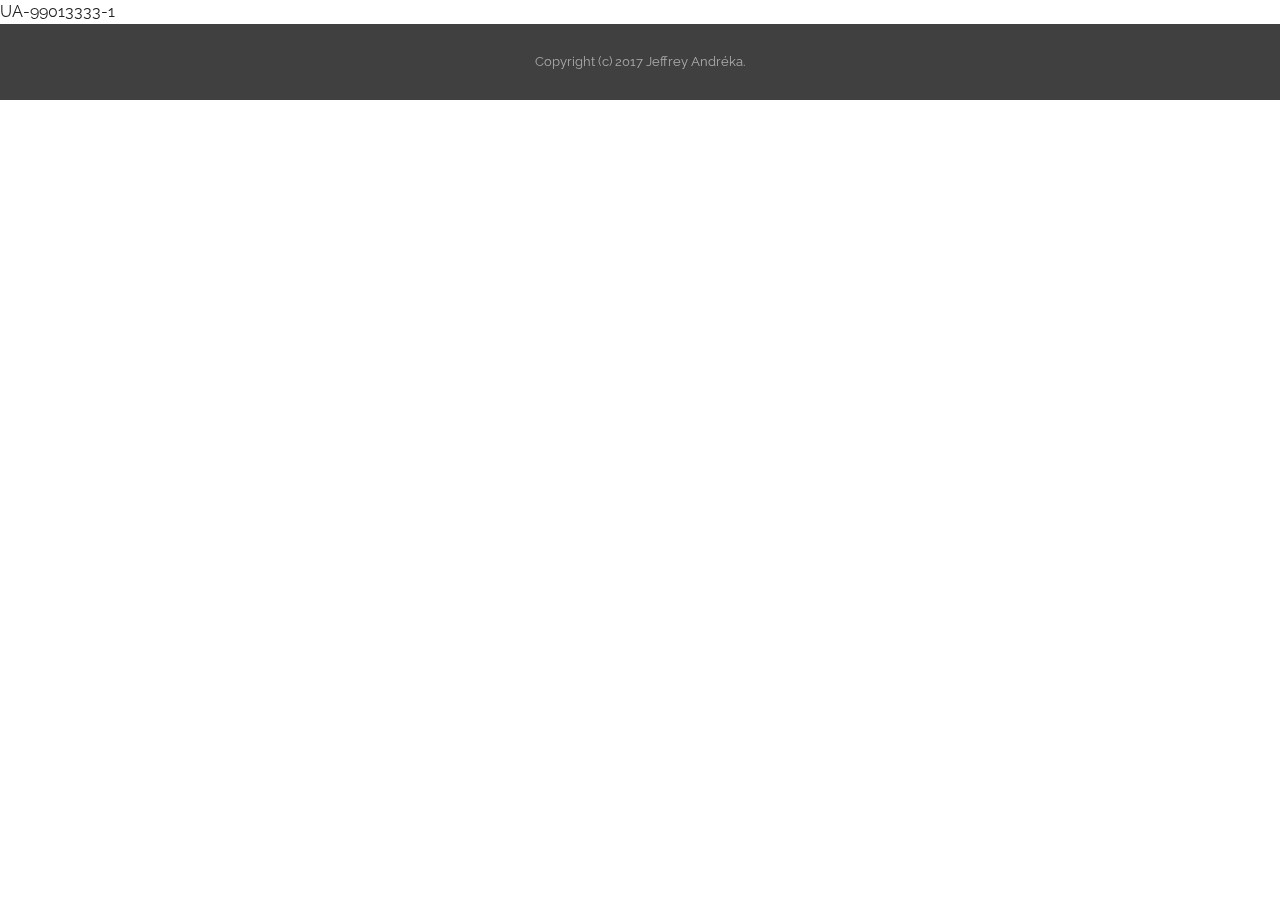
<file: page1.html>
<!DOCTYPE html>
<html>
<head>
  <!-- Site made with Mobirise Website Builder v3.12.1, https://mobirise.com -->
  <meta charset="UTF-8">
  <meta http-equiv="X-UA-Compatible" content="IE=edge">
  <meta name="generator" content="Mobirise v3.12.1, mobirise.com">
  <meta name="viewport" content="width=device-width, initial-scale=1">
  <link rel="shortcut icon" href="assets/images/logo.png" type="image/x-icon">
  <meta name="description" content="Website Creator Description">
  <title>Website Creator Title</title>
  <link rel="stylesheet" href="https://fonts.googleapis.com/css?family=Lora:400,700,400italic,700italic&amp;subset=latin">
  <link rel="stylesheet" href="https://fonts.googleapis.com/css?family=Montserrat:400,700">
  <link rel="stylesheet" href="https://fonts.googleapis.com/css?family=Raleway:100,100i,200,200i,300,300i,400,400i,500,500i,600,600i,700,700i,800,800i,900,900i">
  <link rel="stylesheet" href="assets/bootstrap-material-design-font/css/material.css">
  <link rel="stylesheet" href="assets/tether/tether.min.css">
  <link rel="stylesheet" href="assets/bootstrap/css/bootstrap.min.css">
  <link rel="stylesheet" href="assets/animate.css/animate.min.css">
  <link rel="stylesheet" href="assets/theme/css/style.css">
  <link rel="stylesheet" href="assets/mobirise/css/mbr-additional.css" type="text/css">
  
  
  
</head>
<body>

<!-- Google Analytics -->
UA-99013333-1
<!-- /Google Analytics -->


<footer class="mbr-small-footer mbr-section mbr-section-nopadding mbr-parallax-background" id="footer1-1" style="background-image: url(assets/images/verzameling-pakjes-appelblauwzeegroen-2000x2828-62.jpg); padding-top: 1.75rem; padding-bottom: 1.75rem;">
    <div class="mbr-overlay" style="opacity: 0.8; background-color: rgb(68, 68, 68);"></div>
    <div class="container">
        <p class="text-xs-center">Copyright (c) 2017 Jeffrey Andréka.</p>
    </div>
</footer>


  <script src="assets/web/assets/jquery/jquery.min.js"></script>
  <script src="assets/tether/tether.min.js"></script>
  <script src="assets/bootstrap/js/bootstrap.min.js"></script>
  <script src="assets/smooth-scroll/smooth-scroll.js"></script>
  <script src="assets/jarallax/jarallax.js"></script>
  <script src="assets/viewport-checker/jquery.viewportchecker.js"></script>
  <script src="assets/theme/js/script.js"></script>
  
  
  <input name="animation" type="hidden">
  </body>
</html>
</file>
<file: assets/bootstrap-material-design-font/css/material.css>
@font-face {
  font-family: 'Material-Design-Icons';
  src: url('../fonts/Material-Design-Icons.eot?3ocs8m');
  src: url('../fonts/Material-Design-Icons.eot?#iefix3ocs8m') format('embedded-opentype'), url('../fonts/Material-Design-Icons.woff?3ocs8m') format('woff'), url('../fonts/Material-Design-Icons.ttf?3ocs8m') format('truetype'), url('../fonts/Material-Design-Icons.svg?3ocs8m#Material-Design-Icons') format('svg');
  font-weight: normal;
  font-style: normal;
}
[class^="mdi-"],
[class*="mdi-"] {
  speak: none;
  display: inline-block;
  font-style: normal;
  font-variant:normal;
  font-weight:normal;
  /*font-size:24px;*/
  line-height:1;
  font-family:'Material-Design-Icons' !important;
  text-rendering: auto;
  
  -webkit-font-smoothing: antialiased;
  -moz-osx-font-smoothing: grayscale;
  -webkit-transform: translate(0, 0);
      -ms-transform: translate(0, 0);
          transform: translate(0, 0);
}
[class^="mdi-"]:before,
[class*="mdi-"]:before {
  display: inline-block;
  speak: none;
  text-decoration: inherit;
}
[class^="mdi-"].pull-left,
[class*="mdi-"].pull-left {
  margin-right: .3em;
}
[class^="mdi-"].pull-right,
[class*="mdi-"].pull-right {
  margin-left: .3em;
}
[class^="mdi-"].mdi-lg:before,
[class*="mdi-"].mdi-lg:before,
[class^="mdi-"].mdi-lg:after,
[class*="mdi-"].mdi-lg:after {
  font-size: 1.33333333em;
  line-height: 0.75em;
  vertical-align: -15%;
}
[class^="mdi-"].mdi-2x:before,
[class*="mdi-"].mdi-2x:before,
[class^="mdi-"].mdi-2x:after,
[class*="mdi-"].mdi-2x:after {
  font-size: 2em;
}
[class^="mdi-"].mdi-3x:before,
[class*="mdi-"].mdi-3x:before,
[class^="mdi-"].mdi-3x:after,
[class*="mdi-"].mdi-3x:after {
  font-size: 3em;
}
[class^="mdi-"].mdi-4x:before,
[class*="mdi-"].mdi-4x:before,
[class^="mdi-"].mdi-4x:after,
[class*="mdi-"].mdi-4x:after {
  font-size: 4em;
}
[class^="mdi-"].mdi-5x:before,
[class*="mdi-"].mdi-5x:before,
[class^="mdi-"].mdi-5x:after,
[class*="mdi-"].mdi-5x:after {
  font-size: 5em;
}
[class^="mdi-device-signal-cellular-"]:after,
[class^="mdi-device-battery-"]:after,
[class^="mdi-device-battery-charging-"]:after,
[class^="mdi-device-signal-cellular-connected-no-internet-"]:after,
[class^="mdi-device-signal-wifi-"]:after,
[class^="mdi-device-signal-wifi-statusbar-not-connected"]:after,
.mdi-device-network-wifi:after {
  opacity: .3;
  position: absolute;
  left: 0;
  top: 0;
  z-index: 1;
  display: inline-block;
  speak: none;
  text-decoration: inherit;
}
[class^="mdi-device-signal-cellular-"]:after {
  content: "\e758";
}
[class^="mdi-device-battery-"]:after {
  content: "\e735";
}
[class^="mdi-device-battery-charging-"]:after {
  content: "\e733";
}
[class^="mdi-device-signal-cellular-connected-no-internet-"]:after {
  content: "\e75d";
}
[class^="mdi-device-signal-wifi-"]:after,
.mdi-device-network-wifi:after {
  content: "\e765";
}
[class^="mdi-device-signal-wifi-statusbasr-not-connected"]:after {
  content: "\e8f7";
}
.mdi-device-signal-cellular-off:after,
.mdi-device-signal-cellular-null:after,
.mdi-device-signal-cellular-no-sim:after,
.mdi-device-signal-wifi-off:after,
.mdi-device-signal-wifi-4-bar:after,
.mdi-device-signal-cellular-4-bar:after,
.mdi-device-battery-alert:after,
.mdi-device-signal-cellular-connected-no-internet-4-bar:after,
.mdi-device-battery-std:after,
.mdi-device-battery-full .mdi-device-battery-unknown:after {
  content: "";
}
.mdi-fw {
  width: 1.28571429em;
  text-align: center;
}
.mdi-ul {
  padding-left: 0;
  margin-left: 2.14285714em;
  list-style-type: none;
}
.mdi-ul > li {
  position: relative;
}
.mdi-li {
  position: absolute;
  left: -2.14285714em;
  width: 2.14285714em;
  top: 0.14285714em;
  text-align: center;
}
.mdi-li.mdi-lg {
  left: -1.85714286em;
}
.mdi-border {
  padding: .2em .25em .15em;
  border: solid 0.08em #eeeeee;
  border-radius: .1em;
}
.mdi-spin {
  -webkit-animation: mdi-spin 2s infinite linear;
  animation: mdi-spin 2s infinite linear;
  -webkit-transform-origin: 50% 50%;
  -ms-transform-origin: 50% 50%;
      transform-origin: 50% 50%;
}
.mdi-pulse {
  -webkit-animation: mdi-spin 1s steps(8) infinite;
  animation: mdi-spin 1s steps(8) infinite;
  -webkit-transform-origin: 50% 50%;
  -ms-transform-origin: 50% 50%;
      transform-origin: 50% 50%;
}
@-webkit-keyframes mdi-spin {
  0% {
    -webkit-transform: rotate(0deg);
    transform: rotate(0deg);
  }
  100% {
    -webkit-transform: rotate(359deg);
    transform: rotate(359deg);
  }
}
@keyframes mdi-spin {
  0% {
    -webkit-transform: rotate(0deg);
    transform: rotate(0deg);
  }
  100% {
    -webkit-transform: rotate(359deg);
    transform: rotate(359deg);
  }
}
.mdi-rotate-90 {
  filter: progid:DXImageTransform.Microsoft.BasicImage(rotation=1);
  -webkit-transform: rotate(90deg);
  -ms-transform: rotate(90deg);
  transform: rotate(90deg);
}
.mdi-rotate-180 {
  filter: progid:DXImageTransform.Microsoft.BasicImage(rotation=2);
  -webkit-transform: rotate(180deg);
  -ms-transform: rotate(180deg);
  transform: rotate(180deg);
}
.mdi-rotate-270 {
  filter: progid:DXImageTransform.Microsoft.BasicImage(rotation=3);
  -webkit-transform: rotate(270deg);
  -ms-transform: rotate(270deg);
  transform: rotate(270deg);
}
.mdi-flip-horizontal {
  filter: progid:DXImageTransform.Microsoft.BasicImage(rotation=0, mirror=1);
  -webkit-transform: scale(-1, 1);
  -ms-transform: scale(-1, 1);
  transform: scale(-1, 1);
}
.mdi-flip-vertical {
  filter: progid:DXImageTransform.Microsoft.BasicImage(rotation=2, mirror=1);
  -webkit-transform: scale(1, -1);
  -ms-transform: scale(1, -1);
  transform: scale(1, -1);
}
:root .mdi-rotate-90,
:root .mdi-rotate-180,
:root .mdi-rotate-270,
:root .mdi-flip-horizontal,
:root .mdi-flip-vertical {
  -webkit-filter: none;
          filter: none;
}
.mdi-stack {
  position: relative;
  display: inline-block;
  width: 2em;
  height: 2em;
  line-height: 2em;
  vertical-align: middle;
}
.mdi-stack-1x,
.mdi-stack-2x {
  position: absolute;
  left: 0;
  width: 100%;
  text-align: center;
}
.mdi-stack-1x {
  line-height: inherit;
}
.mdi-stack-2x {
  font-size: 2em;
}
.mdi-inverse {
  color: #ffffff;
}
/* Start Icons */
.mdi-action-3d-rotation:before {
  content: "\e600";
}
.mdi-action-accessibility:before {
  content: "\e601";
}
.mdi-action-account-balance-wallet:before {
  content: "\e602";
}
.mdi-action-account-balance:before {
  content: "\e603";
}
.mdi-action-account-box:before {
  content: "\e604";
}
.mdi-action-account-child:before {
  content: "\e605";
}
.mdi-action-account-circle:before {
  content: "\e606";
}
.mdi-action-add-shopping-cart:before {
  content: "\e607";
}
.mdi-action-alarm-add:before {
  content: "\e608";
}
.mdi-action-alarm-off:before {
  content: "\e609";
}
.mdi-action-alarm-on:before {
  content: "\e60a";
}
.mdi-action-alarm:before {
  content: "\e60b";
}
.mdi-action-android:before {
  content: "\e60c";
}
.mdi-action-announcement:before {
  content: "\e60d";
}
.mdi-action-aspect-ratio:before {
  content: "\e60e";
}
.mdi-action-assessment:before {
  content: "\e60f";
}
.mdi-action-assignment-ind:before {
  content: "\e610";
}
.mdi-action-assignment-late:before {
  content: "\e611";
}
.mdi-action-assignment-return:before {
  content: "\e612";
}
.mdi-action-assignment-returned:before {
  content: "\e613";
}
.mdi-action-assignment-turned-in:before {
  content: "\e614";
}
.mdi-action-assignment:before {
  content: "\e615";
}
.mdi-action-autorenew:before {
  content: "\e616";
}
.mdi-action-backup:before {
  content: "\e617";
}
.mdi-action-book:before {
  content: "\e618";
}
.mdi-action-bookmark-outline:before {
  content: "\e619";
}
.mdi-action-bookmark:before {
  content: "\e61a";
}
.mdi-action-bug-report:before {
  content: "\e61b";
}
.mdi-action-cached:before {
  content: "\e61c";
}
.mdi-action-check-circle:before {
  content: "\e61d";
}
.mdi-action-class:before {
  content: "\e61e";
}
.mdi-action-credit-card:before {
  content: "\e61f";
}
.mdi-action-dashboard:before {
  content: "\e620";
}
.mdi-action-delete:before {
  content: "\e621";
}
.mdi-action-description:before {
  content: "\e622";
}
.mdi-action-dns:before {
  content: "\e623";
}
.mdi-action-done-all:before {
  content: "\e624";
}
.mdi-action-done:before {
  content: "\e625";
}
.mdi-action-event:before {
  content: "\e626";
}
.mdi-action-exit-to-app:before {
  content: "\e627";
}
.mdi-action-explore:before {
  content: "\e628";
}
.mdi-action-extension:before {
  content: "\e629";
}
.mdi-action-face-unlock:before {
  content: "\e62a";
}
.mdi-action-favorite-outline:before {
  content: "\e62b";
}
.mdi-action-favorite:before {
  content: "\e62c";
}
.mdi-action-find-in-page:before {
  content: "\e62d";
}
.mdi-action-find-replace:before {
  content: "\e62e";
}
.mdi-action-flip-to-back:before {
  content: "\e62f";
}
.mdi-action-flip-to-front:before {
  content: "\e630";
}
.mdi-action-get-app:before {
  content: "\e631";
}
.mdi-action-grade:before {
  content: "\e632";
}
.mdi-action-group-work:before {
  content: "\e633";
}
.mdi-action-help:before {
  content: "\e634";
}
.mdi-action-highlight-remove:before {
  content: "\e635";
}
.mdi-action-history:before {
  content: "\e636";
}
.mdi-action-home:before {
  content: "\e637";
}
.mdi-action-https:before {
  content: "\e638";
}
.mdi-action-info-outline:before {
  content: "\e639";
}
.mdi-action-info:before {
  content: "\e63a";
}
.mdi-action-input:before {
  content: "\e63b";
}
.mdi-action-invert-colors:before {
  content: "\e63c";
}
.mdi-action-label-outline:before {
  content: "\e63d";
}
.mdi-action-label:before {
  content: "\e63e";
}
.mdi-action-language:before {
  content: "\e63f";
}
.mdi-action-launch:before {
  content: "\e640";
}
.mdi-action-list:before {
  content: "\e641";
}
.mdi-action-lock-open:before {
  content: "\e642";
}
.mdi-action-lock-outline:before {
  content: "\e643";
}
.mdi-action-lock:before {
  content: "\e644";
}
.mdi-action-loyalty:before {
  content: "\e645";
}
.mdi-action-markunread-mailbox:before {
  content: "\e646";
}
.mdi-action-note-add:before {
  content: "\e647";
}
.mdi-action-open-in-browser:before {
  content: "\e648";
}
.mdi-action-open-in-new:before {
  content: "\e649";
}
.mdi-action-open-with:before {
  content: "\e64a";
}
.mdi-action-pageview:before {
  content: "\e64b";
}
.mdi-action-payment:before {
  content: "\e64c";
}
.mdi-action-perm-camera-mic:before {
  content: "\e64d";
}
.mdi-action-perm-contact-cal:before {
  content: "\e64e";
}
.mdi-action-perm-data-setting:before {
  content: "\e64f";
}
.mdi-action-perm-device-info:before {
  content: "\e650";
}
.mdi-action-perm-identity:before {
  content: "\e651";
}
.mdi-action-perm-media:before {
  content: "\e652";
}
.mdi-action-perm-phone-msg:before {
  content: "\e653";
}
.mdi-action-perm-scan-wifi:before {
  content: "\e654";
}
.mdi-action-picture-in-picture:before {
  content: "\e655";
}
.mdi-action-polymer:before {
  content: "\e656";
}
.mdi-action-print:before {
  content: "\e657";
}
.mdi-action-query-builder:before {
  content: "\e658";
}
.mdi-action-question-answer:before {
  content: "\e659";
}
.mdi-action-receipt:before {
  content: "\e65a";
}
.mdi-action-redeem:before {
  content: "\e65b";
}
.mdi-action-reorder:before {
  content: "\e65c";
}
.mdi-action-report-problem:before {
  content: "\e65d";
}
.mdi-action-restore:before {
  content: "\e65e";
}
.mdi-action-room:before {
  content: "\e65f";
}
.mdi-action-schedule:before {
  content: "\e660";
}
.mdi-action-search:before {
  content: "\e661";
}
.mdi-action-settings-applications:before {
  content: "\e662";
}
.mdi-action-settings-backup-restore:before {
  content: "\e663";
}
.mdi-action-settings-bluetooth:before {
  content: "\e664";
}
.mdi-action-settings-cell:before {
  content: "\e665";
}
.mdi-action-settings-display:before {
  content: "\e666";
}
.mdi-action-settings-ethernet:before {
  content: "\e667";
}
.mdi-action-settings-input-antenna:before {
  content: "\e668";
}
.mdi-action-settings-input-component:before {
  content: "\e669";
}
.mdi-action-settings-input-composite:before {
  content: "\e66a";
}
.mdi-action-settings-input-hdmi:before {
  content: "\e66b";
}
.mdi-action-settings-input-svideo:before {
  content: "\e66c";
}
.mdi-action-settings-overscan:before {
  content: "\e66d";
}
.mdi-action-settings-phone:before {
  content: "\e66e";
}
.mdi-action-settings-power:before {
  content: "\e66f";
}
.mdi-action-settings-remote:before {
  content: "\e670";
}
.mdi-action-settings-voice:before {
  content: "\e671";
}
.mdi-action-settings:before {
  content: "\e672";
}
.mdi-action-shop-two:before {
  content: "\e673";
}
.mdi-action-shop:before {
  content: "\e674";
}
.mdi-action-shopping-basket:before {
  content: "\e675";
}
.mdi-action-shopping-cart:before {
  content: "\e676";
}
.mdi-action-speaker-notes:before {
  content: "\e677";
}
.mdi-action-spellcheck:before {
  content: "\e678";
}
.mdi-action-star-rate:before {
  content: "\e679";
}
.mdi-action-stars:before {
  content: "\e67a";
}
.mdi-action-store:before {
  content: "\e67b";
}
.mdi-action-subject:before {
  content: "\e67c";
}
.mdi-action-supervisor-account:before {
  content: "\e67d";
}
.mdi-action-swap-horiz:before {
  content: "\e67e";
}
.mdi-action-swap-vert-circle:before {
  content: "\e67f";
}
.mdi-action-swap-vert:before {
  content: "\e680";
}
.mdi-action-system-update-tv:before {
  content: "\e681";
}
.mdi-action-tab-unselected:before {
  content: "\e682";
}
.mdi-action-tab:before {
  content: "\e683";
}
.mdi-action-theaters:before {
  content: "\e684";
}
.mdi-action-thumb-down:before {
  content: "\e685";
}
.mdi-action-thumb-up:before {
  content: "\e686";
}
.mdi-action-thumbs-up-down:before {
  content: "\e687";
}
.mdi-action-toc:before {
  content: "\e688";
}
.mdi-action-today:before {
  content: "\e689";
}
.mdi-action-track-changes:before {
  content: "\e68a";
}
.mdi-action-translate:before {
  content: "\e68b";
}
.mdi-action-trending-down:before {
  content: "\e68c";
}
.mdi-action-trending-neutral:before {
  content: "\e68d";
}
.mdi-action-trending-up:before {
  content: "\e68e";
}
.mdi-action-turned-in-not:before {
  content: "\e68f";
}
.mdi-action-turned-in:before {
  content: "\e690";
}
.mdi-action-verified-user:before {
  content: "\e691";
}
.mdi-action-view-agenda:before {
  content: "\e692";
}
.mdi-action-view-array:before {
  content: "\e693";
}
.mdi-action-view-carousel:before {
  content: "\e694";
}
.mdi-action-view-column:before {
  content: "\e695";
}
.mdi-action-view-day:before {
  content: "\e696";
}
.mdi-action-view-headline:before {
  content: "\e697";
}
.mdi-action-view-list:before {
  content: "\e698";
}
.mdi-action-view-module:before {
  content: "\e699";
}
.mdi-action-view-quilt:before {
  content: "\e69a";
}
.mdi-action-view-stream:before {
  content: "\e69b";
}
.mdi-action-view-week:before {
  content: "\e69c";
}
.mdi-action-visibility-off:before {
  content: "\e69d";
}
.mdi-action-visibility:before {
  content: "\e69e";
}
.mdi-action-wallet-giftcard:before {
  content: "\e69f";
}
.mdi-action-wallet-membership:before {
  content: "\e6a0";
}
.mdi-action-wallet-travel:before {
  content: "\e6a1";
}
.mdi-action-work:before {
  content: "\e6a2";
}
.mdi-alert-error:before {
  content: "\e6a3";
}
.mdi-alert-warning:before {
  content: "\e6a4";
}
.mdi-av-album:before {
  content: "\e6a5";
}
.mdi-av-closed-caption:before {
  content: "\e6a6";
}
.mdi-av-equalizer:before {
  content: "\e6a7";
}
.mdi-av-explicit:before {
  content: "\e6a8";
}
.mdi-av-fast-forward:before {
  content: "\e6a9";
}
.mdi-av-fast-rewind:before {
  content: "\e6aa";
}
.mdi-av-games:before {
  content: "\e6ab";
}
.mdi-av-hearing:before {
  content: "\e6ac";
}
.mdi-av-high-quality:before {
  content: "\e6ad";
}
.mdi-av-loop:before {
  content: "\e6ae";
}
.mdi-av-mic-none:before {
  content: "\e6af";
}
.mdi-av-mic-off:before {
  content: "\e6b0";
}
.mdi-av-mic:before {
  content: "\e6b1";
}
.mdi-av-movie:before {
  content: "\e6b2";
}
.mdi-av-my-library-add:before {
  content: "\e6b3";
}
.mdi-av-my-library-books:before {
  content: "\e6b4";
}
.mdi-av-my-library-music:before {
  content: "\e6b5";
}
.mdi-av-new-releases:before {
  content: "\e6b6";
}
.mdi-av-not-interested:before {
  content: "\e6b7";
}
.mdi-av-pause-circle-fill:before {
  content: "\e6b8";
}
.mdi-av-pause-circle-outline:before {
  content: "\e6b9";
}
.mdi-av-pause:before {
  content: "\e6ba";
}
.mdi-av-play-arrow:before {
  content: "\e6bb";
}
.mdi-av-play-circle-fill:before {
  content: "\e6bc";
}
.mdi-av-play-circle-outline:before {
  content: "\e6bd";
}
.mdi-av-play-shopping-bag:before {
  content: "\e6be";
}
.mdi-av-playlist-add:before {
  content: "\e6bf";
}
.mdi-av-queue-music:before {
  content: "\e6c0";
}
.mdi-av-queue:before {
  content: "\e6c1";
}
.mdi-av-radio:before {
  content: "\e6c2";
}
.mdi-av-recent-actors:before {
  content: "\e6c3";
}
.mdi-av-repeat-one:before {
  content: "\e6c4";
}
.mdi-av-repeat:before {
  content: "\e6c5";
}
.mdi-av-replay:before {
  content: "\e6c6";
}
.mdi-av-shuffle:before {
  content: "\e6c7";
}
.mdi-av-skip-next:before {
  content: "\e6c8";
}
.mdi-av-skip-previous:before {
  content: "\e6c9";
}
.mdi-av-snooze:before {
  content: "\e6ca";
}
.mdi-av-stop:before {
  content: "\e6cb";
}
.mdi-av-subtitles:before {
  content: "\e6cc";
}
.mdi-av-surround-sound:before {
  content: "\e6cd";
}
.mdi-av-timer:before {
  content: "\e6ce";
}
.mdi-av-video-collection:before {
  content: "\e6cf";
}
.mdi-av-videocam-off:before {
  content: "\e6d0";
}
.mdi-av-videocam:before {
  content: "\e6d1";
}
.mdi-av-volume-down:before {
  content: "\e6d2";
}
.mdi-av-volume-mute:before {
  content: "\e6d3";
}
.mdi-av-volume-off:before {
  content: "\e6d4";
}
.mdi-av-volume-up:before {
  content: "\e6d5";
}
.mdi-av-web:before {
  content: "\e6d6";
}
.mdi-communication-business:before {
  content: "\e6d7";
}
.mdi-communication-call-end:before {
  content: "\e6d8";
}
.mdi-communication-call-made:before {
  content: "\e6d9";
}
.mdi-communication-call-merge:before {
  content: "\e6da";
}
.mdi-communication-call-missed:before {
  content: "\e6db";
}
.mdi-communication-call-received:before {
  content: "\e6dc";
}
.mdi-communication-call-split:before {
  content: "\e6dd";
}
.mdi-communication-call:before {
  content: "\e6de";
}
.mdi-communication-chat:before {
  content: "\e6df";
}
.mdi-communication-clear-all:before {
  content: "\e6e0";
}
.mdi-communication-comment:before {
  content: "\e6e1";
}
.mdi-communication-contacts:before {
  content: "\e6e2";
}
.mdi-communication-dialer-sip:before {
  content: "\e6e3";
}
.mdi-communication-dialpad:before {
  content: "\e6e4";
}
.mdi-communication-dnd-on:before {
  content: "\e6e5";
}
.mdi-communication-email:before {
  content: "\e6e6";
}
.mdi-communication-forum:before {
  content: "\e6e7";
}
.mdi-communication-import-export:before {
  content: "\e6e8";
}
.mdi-communication-invert-colors-off:before {
  content: "\e6e9";
}
.mdi-communication-invert-colors-on:before {
  content: "\e6ea";
}
.mdi-communication-live-help:before {
  content: "\e6eb";
}
.mdi-communication-location-off:before {
  content: "\e6ec";
}
.mdi-communication-location-on:before {
  content: "\e6ed";
}
.mdi-communication-message:before {
  content: "\e6ee";
}
.mdi-communication-messenger:before {
  content: "\e6ef";
}
.mdi-communication-no-sim:before {
  content: "\e6f0";
}
.mdi-communication-phone:before {
  content: "\e6f1";
}
.mdi-communication-portable-wifi-off:before {
  content: "\e6f2";
}
.mdi-communication-quick-contacts-dialer:before {
  content: "\e6f3";
}
.mdi-communication-quick-contacts-mail:before {
  content: "\e6f4";
}
.mdi-communication-ring-volume:before {
  content: "\e6f5";
}
.mdi-communication-stay-current-landscape:before {
  content: "\e6f6";
}
.mdi-communication-stay-current-portrait:before {
  content: "\e6f7";
}
.mdi-communication-stay-primary-landscape:before {
  content: "\e6f8";
}
.mdi-communication-stay-primary-portrait:before {
  content: "\e6f9";
}
.mdi-communication-swap-calls:before {
  content: "\e6fa";
}
.mdi-communication-textsms:before {
  content: "\e6fb";
}
.mdi-communication-voicemail:before {
  content: "\e6fc";
}
.mdi-communication-vpn-key:before {
  content: "\e6fd";
}
.mdi-content-add-box:before {
  content: "\e6fe";
}
.mdi-content-add-circle-outline:before {
  content: "\e6ff";
}
.mdi-content-add-circle:before {
  content: "\e700";
}
.mdi-content-add:before {
  content: "\e701";
}
.mdi-content-archive:before {
  content: "\e702";
}
.mdi-content-backspace:before {
  content: "\e703";
}
.mdi-content-block:before {
  content: "\e704";
}
.mdi-content-clear:before {
  content: "\e705";
}
.mdi-content-content-copy:before {
  content: "\e706";
}
.mdi-content-content-cut:before {
  content: "\e707";
}
.mdi-content-content-paste:before {
  content: "\e708";
}
.mdi-content-create:before {
  content: "\e709";
}
.mdi-content-drafts:before {
  content: "\e70a";
}
.mdi-content-filter-list:before {
  content: "\e70b";
}
.mdi-content-flag:before {
  content: "\e70c";
}
.mdi-content-forward:before {
  content: "\e70d";
}
.mdi-content-gesture:before {
  content: "\e70e";
}
.mdi-content-inbox:before {
  content: "\e70f";
}
.mdi-content-link:before {
  content: "\e710";
}
.mdi-content-mail:before {
  content: "\e711";
}
.mdi-content-markunread:before {
  content: "\e712";
}
.mdi-content-redo:before {
  content: "\e713";
}
.mdi-content-remove-circle-outline:before {
  content: "\e714";
}
.mdi-content-remove-circle:before {
  content: "\e715";
}
.mdi-content-remove:before {
  content: "\e716";
}
.mdi-content-reply-all:before {
  content: "\e717";
}
.mdi-content-reply:before {
  content: "\e718";
}
.mdi-content-report:before {
  content: "\e719";
}
.mdi-content-save:before {
  content: "\e71a";
}
.mdi-content-select-all:before {
  content: "\e71b";
}
.mdi-content-send:before {
  content: "\e71c";
}
.mdi-content-sort:before {
  content: "\e71d";
}
.mdi-content-text-format:before {
  content: "\e71e";
}
.mdi-content-undo:before {
  content: "\e71f";
}
.mdi-editor-attach-file:before {
  content: "\e776";
}
.mdi-editor-attach-money:before {
  content: "\e777";
}
.mdi-editor-border-all:before {
  content: "\e778";
}
.mdi-editor-border-bottom:before {
  content: "\e779";
}
.mdi-editor-border-clear:before {
  content: "\e77a";
}
.mdi-editor-border-color:before {
  content: "\e77b";
}
.mdi-editor-border-horizontal:before {
  content: "\e77c";
}
.mdi-editor-border-inner:before {
  content: "\e77d";
}
.mdi-editor-border-left:before {
  content: "\e77e";
}
.mdi-editor-border-outer:before {
  content: "\e77f";
}
.mdi-editor-border-right:before {
  content: "\e780";
}
.mdi-editor-border-style:before {
  content: "\e781";
}
.mdi-editor-border-top:before {
  content: "\e782";
}
.mdi-editor-border-vertical:before {
  content: "\e783";
}
.mdi-editor-format-align-center:before {
  content: "\e784";
}
.mdi-editor-format-align-justify:before {
  content: "\e785";
}
.mdi-editor-format-align-left:before {
  content: "\e786";
}
.mdi-editor-format-align-right:before {
  content: "\e787";
}
.mdi-editor-format-bold:before {
  content: "\e788";
}
.mdi-editor-format-clear:before {
  content: "\e789";
}
.mdi-editor-format-color-fill:before {
  content: "\e78a";
}
.mdi-editor-format-color-reset:before {
  content: "\e78b";
}
.mdi-editor-format-color-text:before {
  content: "\e78c";
}
.mdi-editor-format-indent-decrease:before {
  content: "\e78d";
}
.mdi-editor-format-indent-increase:before {
  content: "\e78e";
}
.mdi-editor-format-italic:before {
  content: "\e78f";
}
.mdi-editor-format-line-spacing:before {
  content: "\e790";
}
.mdi-editor-format-list-bulleted:before {
  content: "\e791";
}
.mdi-editor-format-list-numbered:before {
  content: "\e792";
}
.mdi-editor-format-paint:before {
  content: "\e793";
}
.mdi-editor-format-quote:before {
  content: "\e794";
}
.mdi-editor-format-size:before {
  content: "\e795";
}
.mdi-editor-format-strikethrough:before {
  content: "\e796";
}
.mdi-editor-format-textdirection-l-to-r:before {
  content: "\e797";
}
.mdi-editor-format-textdirection-r-to-l:before {
  content: "\e798";
}
.mdi-editor-format-underline:before {
  content: "\e799";
}
.mdi-editor-functions:before {
  content: "\e79a";
}
.mdi-editor-insert-chart:before {
  content: "\e79b";
}
.mdi-editor-insert-comment:before {
  content: "\e79c";
}
.mdi-editor-insert-drive-file:before {
  content: "\e79d";
}
.mdi-editor-insert-emoticon:before {
  content: "\e79e";
}
.mdi-editor-insert-invitation:before {
  content: "\e79f";
}
.mdi-editor-insert-link:before {
  content: "\e7a0";
}
.mdi-editor-insert-photo:before {
  content: "\e7a1";
}
.mdi-editor-merge-type:before {
  content: "\e7a2";
}
.mdi-editor-mode-comment:before {
  content: "\e7a3";
}
.mdi-editor-mode-edit:before {
  content: "\e7a4";
}
.mdi-editor-publish:before {
  content: "\e7a5";
}
.mdi-editor-vertical-align-bottom:before {
  content: "\e7a6";
}
.mdi-editor-vertical-align-center:before {
  content: "\e7a7";
}
.mdi-editor-vertical-align-top:before {
  content: "\e7a8";
}
.mdi-editor-wrap-text:before {
  content: "\e7a9";
}
.mdi-file-attachment:before {
  content: "\e7aa";
}
.mdi-file-cloud-circle:before {
  content: "\e7ab";
}
.mdi-file-cloud-done:before {
  content: "\e7ac";
}
.mdi-file-cloud-download:before {
  content: "\e7ad";
}
.mdi-file-cloud-off:before {
  content: "\e7ae";
}
.mdi-file-cloud-queue:before {
  content: "\e7af";
}
.mdi-file-cloud-upload:before {
  content: "\e7b0";
}
.mdi-file-cloud:before {
  content: "\e7b1";
}
.mdi-file-file-download:before {
  content: "\e7b2";
}
.mdi-file-file-upload:before {
  content: "\e7b3";
}
.mdi-file-folder-open:before {
  content: "\e7b4";
}
.mdi-file-folder-shared:before {
  content: "\e7b5";
}
.mdi-file-folder:before {
  content: "\e7b6";
}
.mdi-device-access-alarm:before {
  content: "\e720";
}
.mdi-device-access-alarms:before {
  content: "\e721";
}
.mdi-device-access-time:before {
  content: "\e722";
}
.mdi-device-add-alarm:before {
  content: "\e723";
}
.mdi-device-airplanemode-off:before {
  content: "\e724";
}
.mdi-device-airplanemode-on:before {
  content: "\e725";
}
.mdi-device-battery-20:before {
  content: "\e726";
}
.mdi-device-battery-30:before {
  content: "\e727";
}
.mdi-device-battery-50:before {
  content: "\e728";
}
.mdi-device-battery-60:before {
  content: "\e729";
}
.mdi-device-battery-80:before {
  content: "\e72a";
}
.mdi-device-battery-90:before {
  content: "\e72b";
}
.mdi-device-battery-alert:before {
  content: "\e72c";
}
.mdi-device-battery-charging-20:before {
  content: "\e72d";
}
.mdi-device-battery-charging-30:before {
  content: "\e72e";
}
.mdi-device-battery-charging-50:before {
  content: "\e72f";
}
.mdi-device-battery-charging-60:before {
  content: "\e730";
}
.mdi-device-battery-charging-80:before {
  content: "\e731";
}
.mdi-device-battery-charging-90:before {
  content: "\e732";
}
.mdi-device-battery-charging-full:before {
  content: "\e733";
}
.mdi-device-battery-full:before {
  content: "\e734";
}
.mdi-device-battery-std:before {
  content: "\e735";
}
.mdi-device-battery-unknown:before {
  content: "\e736";
}
.mdi-device-bluetooth-connected:before {
  content: "\e737";
}
.mdi-device-bluetooth-disabled:before {
  content: "\e738";
}
.mdi-device-bluetooth-searching:before {
  content: "\e739";
}
.mdi-device-bluetooth:before {
  content: "\e73a";
}
.mdi-device-brightness-auto:before {
  content: "\e73b";
}
.mdi-device-brightness-high:before {
  content: "\e73c";
}
.mdi-device-brightness-low:before {
  content: "\e73d";
}
.mdi-device-brightness-medium:before {
  content: "\e73e";
}
.mdi-device-data-usage:before {
  content: "\e73f";
}
.mdi-device-developer-mode:before {
  content: "\e740";
}
.mdi-device-devices:before {
  content: "\e741";
}
.mdi-device-dvr:before {
  content: "\e742";
}
.mdi-device-gps-fixed:before {
  content: "\e743";
}
.mdi-device-gps-not-fixed:before {
  content: "\e744";
}
.mdi-device-gps-off:before {
  content: "\e745";
}
.mdi-device-location-disabled:before {
  content: "\e746";
}
.mdi-device-location-searching:before {
  content: "\e747";
}
.mdi-device-multitrack-audio:before {
  content: "\e748";
}
.mdi-device-network-cell:before {
  content: "\e749";
}
.mdi-device-network-wifi:before {
  content: "\e74a";
}
.mdi-device-nfc:before {
  content: "\e74b";
}
.mdi-device-now-wallpaper:before {
  content: "\e74c";
}
.mdi-device-now-widgets:before {
  content: "\e74d";
}
.mdi-device-screen-lock-landscape:before {
  content: "\e74e";
}
.mdi-device-screen-lock-portrait:before {
  content: "\e74f";
}
.mdi-device-screen-lock-rotation:before {
  content: "\e750";
}
.mdi-device-screen-rotation:before {
  content: "\e751";
}
.mdi-device-sd-storage:before {
  content: "\e752";
}
.mdi-device-settings-system-daydream:before {
  content: "\e753";
}
.mdi-device-signal-cellular-0-bar:before {
  content: "\e754";
}
.mdi-device-signal-cellular-1-bar:before {
  content: "\e755";
}
.mdi-device-signal-cellular-2-bar:before {
  content: "\e756";
}
.mdi-device-signal-cellular-3-bar:before {
  content: "\e757";
}
.mdi-device-signal-cellular-4-bar:before {
  content: "\e758";
}
.mdi-signal-wifi-statusbar-connected-no-internet-after:before {
  content: "\e8f6";
}
.mdi-device-signal-cellular-connected-no-internet-0-bar:before {
  content: "\e759";
}
.mdi-device-signal-cellular-connected-no-internet-1-bar:before {
  content: "\e75a";
}
.mdi-device-signal-cellular-connected-no-internet-2-bar:before {
  content: "\e75b";
}
.mdi-device-signal-cellular-connected-no-internet-3-bar:before {
  content: "\e75c";
}
.mdi-device-signal-cellular-connected-no-internet-4-bar:before {
  content: "\e75d";
}
.mdi-device-signal-cellular-no-sim:before {
  content: "\e75e";
}
.mdi-device-signal-cellular-null:before {
  content: "\e75f";
}
.mdi-device-signal-cellular-off:before {
  content: "\e760";
}
.mdi-device-signal-wifi-0-bar:before {
  content: "\e761";
}
.mdi-device-signal-wifi-1-bar:before {
  content: "\e762";
}
.mdi-device-signal-wifi-2-bar:before {
  content: "\e763";
}
.mdi-device-signal-wifi-3-bar:before {
  content: "\e764";
}
.mdi-device-signal-wifi-4-bar:before {
  content: "\e765";
}
.mdi-device-signal-wifi-off:before {
  content: "\e766";
}
.mdi-device-signal-wifi-statusbar-1-bar:before {
  content: "\e767";
}
.mdi-device-signal-wifi-statusbar-2-bar:before {
  content: "\e768";
}
.mdi-device-signal-wifi-statusbar-3-bar:before {
  content: "\e769";
}
.mdi-device-signal-wifi-statusbar-4-bar:before {
  content: "\e76a";
}
.mdi-device-signal-wifi-statusbar-connected-no-internet-:before {
  content: "\e76b";
}
.mdi-device-signal-wifi-statusbar-connected-no-internet:before {
  content: "\e76f";
}
.mdi-device-signal-wifi-statusbar-connected-no-internet-2:before {
  content: "\e76c";
}
.mdi-device-signal-wifi-statusbar-connected-no-internet-3:before {
  content: "\e76d";
}
.mdi-device-signal-wifi-statusbar-connected-no-internet-4:before {
  content: "\e76e";
}
.mdi-signal-wifi-statusbar-not-connected-after:before {
  content: "\e8f7";
}
.mdi-device-signal-wifi-statusbar-not-connected:before {
  content: "\e770";
}
.mdi-device-signal-wifi-statusbar-null:before {
  content: "\e771";
}
.mdi-device-storage:before {
  content: "\e772";
}
.mdi-device-usb:before {
  content: "\e773";
}
.mdi-device-wifi-lock:before {
  content: "\e774";
}
.mdi-device-wifi-tethering:before {
  content: "\e775";
}
.mdi-hardware-cast-connected:before {
  content: "\e7b7";
}
.mdi-hardware-cast:before {
  content: "\e7b8";
}
.mdi-hardware-computer:before {
  content: "\e7b9";
}
.mdi-hardware-desktop-mac:before {
  content: "\e7ba";
}
.mdi-hardware-desktop-windows:before {
  content: "\e7bb";
}
.mdi-hardware-dock:before {
  content: "\e7bc";
}
.mdi-hardware-gamepad:before {
  content: "\e7bd";
}
.mdi-hardware-headset-mic:before {
  content: "\e7be";
}
.mdi-hardware-headset:before {
  content: "\e7bf";
}
.mdi-hardware-keyboard-alt:before {
  content: "\e7c0";
}
.mdi-hardware-keyboard-arrow-down:before {
  content: "\e7c1";
}
.mdi-hardware-keyboard-arrow-left:before {
  content: "\e7c2";
}
.mdi-hardware-keyboard-arrow-right:before {
  content: "\e7c3";
}
.mdi-hardware-keyboard-arrow-up:before {
  content: "\e7c4";
}
.mdi-hardware-keyboard-backspace:before {
  content: "\e7c5";
}
.mdi-hardware-keyboard-capslock:before {
  content: "\e7c6";
}
.mdi-hardware-keyboard-control:before {
  content: "\e7c7";
}
.mdi-hardware-keyboard-hide:before {
  content: "\e7c8";
}
.mdi-hardware-keyboard-return:before {
  content: "\e7c9";
}
.mdi-hardware-keyboard-tab:before {
  content: "\e7ca";
}
.mdi-hardware-keyboard-voice:before {
  content: "\e7cb";
}
.mdi-hardware-keyboard:before {
  content: "\e7cc";
}
.mdi-hardware-laptop-chromebook:before {
  content: "\e7cd";
}
.mdi-hardware-laptop-mac:before {
  content: "\e7ce";
}
.mdi-hardware-laptop-windows:before {
  content: "\e7cf";
}
.mdi-hardware-laptop:before {
  content: "\e7d0";
}
.mdi-hardware-memory:before {
  content: "\e7d1";
}
.mdi-hardware-mouse:before {
  content: "\e7d2";
}
.mdi-hardware-phone-android:before {
  content: "\e7d3";
}
.mdi-hardware-phone-iphone:before {
  content: "\e7d4";
}
.mdi-hardware-phonelink-off:before {
  content: "\e7d5";
}
.mdi-hardware-phonelink:before {
  content: "\e7d6";
}
.mdi-hardware-security:before {
  content: "\e7d7";
}
.mdi-hardware-sim-card:before {
  content: "\e7d8";
}
.mdi-hardware-smartphone:before {
  content: "\e7d9";
}
.mdi-hardware-speaker:before {
  content: "\e7da";
}
.mdi-hardware-tablet-android:before {
  content: "\e7db";
}
.mdi-hardware-tablet-mac:before {
  content: "\e7dc";
}
.mdi-hardware-tablet:before {
  content: "\e7dd";
}
.mdi-hardware-tv:before {
  content: "\e7de";
}
.mdi-hardware-watch:before {
  content: "\e7df";
}
.mdi-image-add-to-photos:before {
  content: "\e7e0";
}
.mdi-image-adjust:before {
  content: "\e7e1";
}
.mdi-image-assistant-photo:before {
  content: "\e7e2";
}
.mdi-image-audiotrack:before {
  content: "\e7e3";
}
.mdi-image-blur-circular:before {
  content: "\e7e4";
}
.mdi-image-blur-linear:before {
  content: "\e7e5";
}
.mdi-image-blur-off:before {
  content: "\e7e6";
}
.mdi-image-blur-on:before {
  content: "\e7e7";
}
.mdi-image-brightness-1:before {
  content: "\e7e8";
}
.mdi-image-brightness-2:before {
  content: "\e7e9";
}
.mdi-image-brightness-3:before {
  content: "\e7ea";
}
.mdi-image-brightness-4:before {
  content: "\e7eb";
}
.mdi-image-brightness-5:before {
  content: "\e7ec";
}
.mdi-image-brightness-6:before {
  content: "\e7ed";
}
.mdi-image-brightness-7:before {
  content: "\e7ee";
}
.mdi-image-brush:before {
  content: "\e7ef";
}
.mdi-image-camera-alt:before {
  content: "\e7f0";
}
.mdi-image-camera-front:before {
  content: "\e7f1";
}
.mdi-image-camera-rear:before {
  content: "\e7f2";
}
.mdi-image-camera-roll:before {
  content: "\e7f3";
}
.mdi-image-camera:before {
  content: "\e7f4";
}
.mdi-image-center-focus-strong:before {
  content: "\e7f5";
}
.mdi-image-center-focus-weak:before {
  content: "\e7f6";
}
.mdi-image-collections:before {
  content: "\e7f7";
}
.mdi-image-color-lens:before {
  content: "\e7f8";
}
.mdi-image-colorize:before {
  content: "\e7f9";
}
.mdi-image-compare:before {
  content: "\e7fa";
}
.mdi-image-control-point-duplicate:before {
  content: "\e7fb";
}
.mdi-image-control-point:before {
  content: "\e7fc";
}
.mdi-image-crop-3-2:before {
  content: "\e7fd";
}
.mdi-image-crop-5-4:before {
  content: "\e7fe";
}
.mdi-image-crop-7-5:before {
  content: "\e7ff";
}
.mdi-image-crop-16-9:before {
  content: "\e800";
}
.mdi-image-crop-din:before {
  content: "\e801";
}
.mdi-image-crop-free:before {
  content: "\e802";
}
.mdi-image-crop-landscape:before {
  content: "\e803";
}
.mdi-image-crop-original:before {
  content: "\e804";
}
.mdi-image-crop-portrait:before {
  content: "\e805";
}
.mdi-image-crop-square:before {
  content: "\e806";
}
.mdi-image-crop:before {
  content: "\e807";
}
.mdi-image-dehaze:before {
  content: "\e808";
}
.mdi-image-details:before {
  content: "\e809";
}
.mdi-image-edit:before {
  content: "\e80a";
}
.mdi-image-exposure-minus-1:before {
  content: "\e80b";
}
.mdi-image-exposure-minus-2:before {
  content: "\e80c";
}
.mdi-image-exposure-plus-1:before {
  content: "\e80d";
}
.mdi-image-exposure-plus-2:before {
  content: "\e80e";
}
.mdi-image-exposure-zero:before {
  content: "\e80f";
}
.mdi-image-exposure:before {
  content: "\e810";
}
.mdi-image-filter-1:before {
  content: "\e811";
}
.mdi-image-filter-2:before {
  content: "\e812";
}
.mdi-image-filter-3:before {
  content: "\e813";
}
.mdi-image-filter-4:before {
  content: "\e814";
}
.mdi-image-filter-5:before {
  content: "\e815";
}
.mdi-image-filter-6:before {
  content: "\e816";
}
.mdi-image-filter-7:before {
  content: "\e817";
}
.mdi-image-filter-8:before {
  content: "\e818";
}
.mdi-image-filter-9-plus:before {
  content: "\e819";
}
.mdi-image-filter-9:before {
  content: "\e81a";
}
.mdi-image-filter-b-and-w:before {
  content: "\e81b";
}
.mdi-image-filter-center-focus:before {
  content: "\e81c";
}
.mdi-image-filter-drama:before {
  content: "\e81d";
}
.mdi-image-filter-frames:before {
  content: "\e81e";
}
.mdi-image-filter-hdr:before {
  content: "\e81f";
}
.mdi-image-filter-none:before {
  content: "\e820";
}
.mdi-image-filter-tilt-shift:before {
  content: "\e821";
}
.mdi-image-filter-vintage:before {
  content: "\e822";
}
.mdi-image-filter:before {
  content: "\e823";
}
.mdi-image-flare:before {
  content: "\e824";
}
.mdi-image-flash-auto:before {
  content: "\e825";
}
.mdi-image-flash-off:before {
  content: "\e826";
}
.mdi-image-flash-on:before {
  content: "\e827";
}
.mdi-image-flip:before {
  content: "\e828";
}
.mdi-image-gradient:before {
  content: "\e829";
}
.mdi-image-grain:before {
  content: "\e82a";
}
.mdi-image-grid-off:before {
  content: "\e82b";
}
.mdi-image-grid-on:before {
  content: "\e82c";
}
.mdi-image-hdr-off:before {
  content: "\e82d";
}
.mdi-image-hdr-on:before {
  content: "\e82e";
}
.mdi-image-hdr-strong:before {
  content: "\e82f";
}
.mdi-image-hdr-weak:before {
  content: "\e830";
}
.mdi-image-healing:before {
  content: "\e831";
}
.mdi-image-image-aspect-ratio:before {
  content: "\e832";
}
.mdi-image-image:before {
  content: "\e833";
}
.mdi-image-iso:before {
  content: "\e834";
}
.mdi-image-landscape:before {
  content: "\e835";
}
.mdi-image-leak-add:before {
  content: "\e836";
}
.mdi-image-leak-remove:before {
  content: "\e837";
}
.mdi-image-lens:before {
  content: "\e838";
}
.mdi-image-looks-3:before {
  content: "\e839";
}
.mdi-image-looks-4:before {
  content: "\e83a";
}
.mdi-image-looks-5:before {
  content: "\e83b";
}
.mdi-image-looks-6:before {
  content: "\e83c";
}
.mdi-image-looks-one:before {
  content: "\e83d";
}
.mdi-image-looks-two:before {
  content: "\e83e";
}
.mdi-image-looks:before {
  content: "\e83f";
}
.mdi-image-loupe:before {
  content: "\e840";
}
.mdi-image-movie-creation:before {
  content: "\e841";
}
.mdi-image-nature-people:before {
  content: "\e842";
}
.mdi-image-nature:before {
  content: "\e843";
}
.mdi-image-navigate-before:before {
  content: "\e844";
}
.mdi-image-navigate-next:before {
  content: "\e845";
}
.mdi-image-palette:before {
  content: "\e846";
}
.mdi-image-panorama-fisheye:before {
  content: "\e847";
}
.mdi-image-panorama-horizontal:before {
  content: "\e848";
}
.mdi-image-panorama-vertical:before {
  content: "\e849";
}
.mdi-image-panorama-wide-angle:before {
  content: "\e84a";
}
.mdi-image-panorama:before {
  content: "\e84b";
}
.mdi-image-photo-album:before {
  content: "\e84c";
}
.mdi-image-photo-camera:before {
  content: "\e84d";
}
.mdi-image-photo-library:before {
  content: "\e84e";
}
.mdi-image-photo:before {
  content: "\e84f";
}
.mdi-image-portrait:before {
  content: "\e850";
}
.mdi-image-remove-red-eye:before {
  content: "\e851";
}
.mdi-image-rotate-left:before {
  content: "\e852";
}
.mdi-image-rotate-right:before {
  content: "\e853";
}
.mdi-image-slideshow:before {
  content: "\e854";
}
.mdi-image-straighten:before {
  content: "\e855";
}
.mdi-image-style:before {
  content: "\e856";
}
.mdi-image-switch-camera:before {
  content: "\e857";
}
.mdi-image-switch-video:before {
  content: "\e858";
}
.mdi-image-tag-faces:before {
  content: "\e859";
}
.mdi-image-texture:before {
  content: "\e85a";
}
.mdi-image-timelapse:before {
  content: "\e85b";
}
.mdi-image-timer-3:before {
  content: "\e85c";
}
.mdi-image-timer-10:before {
  content: "\e85d";
}
.mdi-image-timer-auto:before {
  content: "\e85e";
}
.mdi-image-timer-off:before {
  content: "\e85f";
}
.mdi-image-timer:before {
  content: "\e860";
}
.mdi-image-tonality:before {
  content: "\e861";
}
.mdi-image-transform:before {
  content: "\e862";
}
.mdi-image-tune:before {
  content: "\e863";
}
.mdi-image-wb-auto:before {
  content: "\e864";
}
.mdi-image-wb-cloudy:before {
  content: "\e865";
}
.mdi-image-wb-incandescent:before {
  content: "\e866";
}
.mdi-image-wb-irradescent:before {
  content: "\e867";
}
.mdi-image-wb-sunny:before {
  content: "\e868";
}
.mdi-maps-beenhere:before {
  content: "\e869";
}
.mdi-maps-directions-bike:before {
  content: "\e86a";
}
.mdi-maps-directions-bus:before {
  content: "\e86b";
}
.mdi-maps-directions-car:before {
  content: "\e86c";
}
.mdi-maps-directions-ferry:before {
  content: "\e86d";
}
.mdi-maps-directions-subway:before {
  content: "\e86e";
}
.mdi-maps-directions-train:before {
  content: "\e86f";
}
.mdi-maps-directions-transit:before {
  content: "\e870";
}
.mdi-maps-directions-walk:before {
  content: "\e871";
}
.mdi-maps-directions:before {
  content: "\e872";
}
.mdi-maps-flight:before {
  content: "\e873";
}
.mdi-maps-hotel:before {
  content: "\e874";
}
.mdi-maps-layers-clear:before {
  content: "\e875";
}
.mdi-maps-layers:before {
  content: "\e876";
}
.mdi-maps-local-airport:before {
  content: "\e877";
}
.mdi-maps-local-atm:before {
  content: "\e878";
}
.mdi-maps-local-attraction:before {
  content: "\e879";
}
.mdi-maps-local-bar:before {
  content: "\e87a";
}
.mdi-maps-local-cafe:before {
  content: "\e87b";
}
.mdi-maps-local-car-wash:before {
  content: "\e87c";
}
.mdi-maps-local-convenience-store:before {
  content: "\e87d";
}
.mdi-maps-local-drink:before {
  content: "\e87e";
}
.mdi-maps-local-florist:before {
  content: "\e87f";
}
.mdi-maps-local-gas-station:before {
  content: "\e880";
}
.mdi-maps-local-grocery-store:before {
  content: "\e881";
}
.mdi-maps-local-hospital:before {
  content: "\e882";
}
.mdi-maps-local-hotel:before {
  content: "\e883";
}
.mdi-maps-local-laundry-service:before {
  content: "\e884";
}
.mdi-maps-local-library:before {
  content: "\e885";
}
.mdi-maps-local-mall:before {
  content: "\e886";
}
.mdi-maps-local-movies:before {
  content: "\e887";
}
.mdi-maps-local-offer:before {
  content: "\e888";
}
.mdi-maps-local-parking:before {
  content: "\e889";
}
.mdi-maps-local-pharmacy:before {
  content: "\e88a";
}
.mdi-maps-local-phone:before {
  content: "\e88b";
}
.mdi-maps-local-pizza:before {
  content: "\e88c";
}
.mdi-maps-local-play:before {
  content: "\e88d";
}
.mdi-maps-local-post-office:before {
  content: "\e88e";
}
.mdi-maps-local-print-shop:before {
  content: "\e88f";
}
.mdi-maps-local-restaurant:before {
  content: "\e890";
}
.mdi-maps-local-see:before {
  content: "\e891";
}
.mdi-maps-local-shipping:before {
  content: "\e892";
}
.mdi-maps-local-taxi:before {
  content: "\e893";
}
.mdi-maps-location-history:before {
  content: "\e894";
}
.mdi-maps-map:before {
  content: "\e895";
}
.mdi-maps-my-location:before {
  content: "\e896";
}
.mdi-maps-navigation:before {
  content: "\e897";
}
.mdi-maps-pin-drop:before {
  content: "\e898";
}
.mdi-maps-place:before {
  content: "\e899";
}
.mdi-maps-rate-review:before {
  content: "\e89a";
}
.mdi-maps-restaurant-menu:before {
  content: "\e89b";
}
.mdi-maps-satellite:before {
  content: "\e89c";
}
.mdi-maps-store-mall-directory:before {
  content: "\e89d";
}
.mdi-maps-terrain:before {
  content: "\e89e";
}
.mdi-maps-traffic:before {
  content: "\e89f";
}
.mdi-navigation-apps:before {
  content: "\e8a0";
}
.mdi-navigation-arrow-back:before {
  content: "\e8a1";
}
.mdi-navigation-arrow-drop-down-circle:before {
  content: "\e8a2";
}
.mdi-navigation-arrow-drop-down:before {
  content: "\e8a3";
}
.mdi-navigation-arrow-drop-up:before {
  content: "\e8a4";
}
.mdi-navigation-arrow-forward:before {
  content: "\e8a5";
}
.mdi-navigation-cancel:before {
  content: "\e8a6";
}
.mdi-navigation-check:before {
  content: "\e8a7";
}
.mdi-navigation-chevron-left:before {
  content: "\e8a8";
}
.mdi-navigation-chevron-right:before {
  content: "\e8a9";
}
.mdi-navigation-close:before {
  content: "\e8aa";
}
.mdi-navigation-expand-less:before {
  content: "\e8ab";
}
.mdi-navigation-expand-more:before {
  content: "\e8ac";
}
.mdi-navigation-fullscreen-exit:before {
  content: "\e8ad";
}
.mdi-navigation-fullscreen:before {
  content: "\e8ae";
}
.mdi-navigation-menu:before {
  content: "\e8af";
}
.mdi-navigation-more-horiz:before {
  content: "\e8b0";
}
.mdi-navigation-more-vert:before {
  content: "\e8b1";
}
.mdi-navigation-refresh:before {
  content: "\e8b2";
}
.mdi-navigation-unfold-less:before {
  content: "\e8b3";
}
.mdi-navigation-unfold-more:before {
  content: "\e8b4";
}
.mdi-notification-adb:before {
  content: "\e8b5";
}
.mdi-notification-bluetooth-audio:before {
  content: "\e8b6";
}
.mdi-notification-disc-full:before {
  content: "\e8b7";
}
.mdi-notification-dnd-forwardslash:before {
  content: "\e8b8";
}
.mdi-notification-do-not-disturb:before {
  content: "\e8b9";
}
.mdi-notification-drive-eta:before {
  content: "\e8ba";
}
.mdi-notification-event-available:before {
  content: "\e8bb";
}
.mdi-notification-event-busy:before {
  content: "\e8bc";
}
.mdi-notification-event-note:before {
  content: "\e8bd";
}
.mdi-notification-folder-special:before {
  content: "\e8be";
}
.mdi-notification-mms:before {
  content: "\e8bf";
}
.mdi-notification-more:before {
  content: "\e8c0";
}
.mdi-notification-network-locked:before {
  content: "\e8c1";
}
.mdi-notification-phone-bluetooth-speaker:before {
  content: "\e8c2";
}
.mdi-notification-phone-forwarded:before {
  content: "\e8c3";
}
.mdi-notification-phone-in-talk:before {
  content: "\e8c4";
}
.mdi-notification-phone-locked:before {
  content: "\e8c5";
}
.mdi-notification-phone-missed:before {
  content: "\e8c6";
}
.mdi-notification-phone-paused:before {
  content: "\e8c7";
}
.mdi-notification-play-download:before {
  content: "\e8c8";
}
.mdi-notification-play-install:before {
  content: "\e8c9";
}
.mdi-notification-sd-card:before {
  content: "\e8ca";
}
.mdi-notification-sim-card-alert:before {
  content: "\e8cb";
}
.mdi-notification-sms-failed:before {
  content: "\e8cc";
}
.mdi-notification-sms:before {
  content: "\e8cd";
}
.mdi-notification-sync-disabled:before {
  content: "\e8ce";
}
.mdi-notification-sync-problem:before {
  content: "\e8cf";
}
.mdi-notification-sync:before {
  content: "\e8d0";
}
.mdi-notification-system-update:before {
  content: "\e8d1";
}
.mdi-notification-tap-and-play:before {
  content: "\e8d2";
}
.mdi-notification-time-to-leave:before {
  content: "\e8d3";
}
.mdi-notification-vibration:before {
  content: "\e8d4";
}
.mdi-notification-voice-chat:before {
  content: "\e8d5";
}
.mdi-notification-vpn-lock:before {
  content: "\e8d6";
}
.mdi-social-cake:before {
  content: "\e8d7";
}
.mdi-social-domain:before {
  content: "\e8d8";
}
.mdi-social-group-add:before {
  content: "\e8d9";
}
.mdi-social-group:before {
  content: "\e8da";
}
.mdi-social-location-city:before {
  content: "\e8db";
}
.mdi-social-mood:before {
  content: "\e8dc";
}
.mdi-social-notifications-none:before {
  content: "\e8dd";
}
.mdi-social-notifications-off:before {
  content: "\e8de";
}
.mdi-social-notifications-on:before {
  content: "\e8df";
}
.mdi-social-notifications-paused:before {
  content: "\e8e0";
}
.mdi-social-notifications:before {
  content: "\e8e1";
}
.mdi-social-pages:before {
  content: "\e8e2";
}
.mdi-social-party-mode:before {
  content: "\e8e3";
}
.mdi-social-people-outline:before {
  content: "\e8e4";
}
.mdi-social-people:before {
  content: "\e8e5";
}
.mdi-social-person-add:before {
  content: "\e8e6";
}
.mdi-social-person-outline:before {
  content: "\e8e7";
}
.mdi-social-person:before {
  content: "\e8e8";
}
.mdi-social-plus-one:before {
  content: "\e8e9";
}
.mdi-social-poll:before {
  content: "\e8ea";
}
.mdi-social-public:before {
  content: "\e8eb";
}
.mdi-social-school:before {
  content: "\e8ec";
}
.mdi-social-share:before {
  content: "\e8ed";
}
.mdi-social-whatshot:before {
  content: "\e8ee";
}
.mdi-toggle-check-box-outline-blank:before {
  content: "\e8ef";
}
.mdi-toggle-check-box:before {
  content: "\e8f0";
}
.mdi-toggle-radio-button-off:before {
  content: "\e8f1";
}
.mdi-toggle-radio-button-on:before {
  content: "\e8f2";
}
.mdi-toggle-star-half:before {
  content: "\e8f3";
}
.mdi-toggle-star-outline:before {
  content: "\e8f4";
}
.mdi-toggle-star:before {
  content: "\e8f5";
}
</file>
<file: assets/mobirise/css/mbr-additional.css>
@import url(https://fonts.googleapis.com/css?family=Oxygen:400,300,700);
@import url(https://fonts.googleapis.com/css?family=Montserrat:400,700);
@import url(https://fonts.googleapis.com/css?family=Lora:400,700);
@import url(https://fonts.googleapis.com/css?family=Raleway:400,300,700);




body,
input,
textarea,
.mbr-company .list-group-text {
  font-family: 'Raleway', sans-serif;
}
.mbr-footer-content li,
.mbr-footer .mbr-contacts li {
  font-family: 'Raleway', sans-serif;
}
.btn,
.alert,
h1,
h2,
h3,
h4,
h5,
h6,
.h1,
.h2,
.h3,
.h4,
.h5,
.h6,
.display-1,
.display-2,
.display-3,
.display-4,
.mbr-figure .mbr-figure-caption,
.mbr-gallery-title,
.mbr-map [data-state-details],
.mbr-price {
  font-family: 'Montserrat', sans-serif;
}
.mbr-footer-content h1,
.mbr-footer .mbr-contacts h1,
.mbr-footer-content h2,
.mbr-footer .mbr-contacts h2,
.mbr-footer-content h3,
.mbr-footer .mbr-contacts h3,
.mbr-footer-content h4,
.mbr-footer .mbr-contacts h4,
.mbr-footer-content p strong,
.mbr-footer .mbr-contacts p strong,
.mbr-footer-content strong,
.mbr-footer .mbr-contacts strong {
  font-family: 'Montserrat', sans-serif;
}
.btn-sm,
.lead a,
.lead blockquote,
.mbr-section-subtitle,
.mbr-section-hero .mbr-section-lead,
.mbr-cards .card-subtitle,
.mbr-testimonial .card-block {
  font-family: 'Lora', serif;
}
.mbr-author-name {
  font-family: 'Montserrat', sans-serif;
}
.mbr-author-desc {
  font-family: 'Lora', serif;
}
.mbr-plan-title {
  font-family: 'Montserrat', sans-serif;
}
.mbr-plan-subtitle,
.mbr-plan-price-desc {
  font-family: 'Lora', serif;
}
.bg-primary {
  background-color: #000000 !important;
}
.bg-success {
  background-color: #000000 !important;
}
.bg-info {
  background-color: #7e9b9f !important;
}
.bg-warning {
  background-color: #f3c649 !important;
}
.bg-danger {
  background-color: #f28281 !important;
}
.btn-primary {
  background-color: #000000;
  border-color: #000000;
  color: #ffffff;
}
.btn-primary:hover,
.btn-primary:focus,
.btn-primary.focus,
.btn-primary:active,
.btn-primary.active {
  color: #ffffff;
  background-color: #000000;
  border-color: #000000;
}
.btn-primary.disabled,
.btn-primary:disabled {
  color: #ffffff !important;
  background-color: #000000 !important;
  border-color: #000000 !important;
}
.btn-secondary {
  background-color: #bfcecb;
  border-color: #bfcecb;
  color: #ffffff;
}
.btn-secondary:hover,
.btn-secondary:focus,
.btn-secondary.focus,
.btn-secondary:active,
.btn-secondary.active {
  color: #ffffff;
  background-color: #94ada8;
  border-color: #94ada8;
}
.btn-secondary.disabled,
.btn-secondary:disabled {
  color: #ffffff !important;
  background-color: #94ada8 !important;
  border-color: #94ada8 !important;
}
.btn-info {
  background-color: #7e9b9f;
  border-color: #7e9b9f;
  color: #ffffff;
}
.btn-info:hover,
.btn-info:focus,
.btn-info.focus,
.btn-info:active,
.btn-info.active {
  color: #ffffff;
  background-color: #597478;
  border-color: #597478;
}
.btn-info.disabled,
.btn-info:disabled {
  color: #ffffff !important;
  background-color: #597478 !important;
  border-color: #597478 !important;
}
.btn-success {
  background-color: #000000;
  border-color: #000000;
  color: #ffffff;
}
.btn-success:hover,
.btn-success:focus,
.btn-success.focus,
.btn-success:active,
.btn-success.active {
  color: #ffffff;
  background-color: #000000;
  border-color: #000000;
}
.btn-success.disabled,
.btn-success:disabled {
  color: #ffffff !important;
  background-color: #000000 !important;
  border-color: #000000 !important;
}
.btn-warning {
  background-color: #f3c649;
  border-color: #f3c649;
  color: #ffffff;
}
.btn-warning:hover,
.btn-warning:focus,
.btn-warning.focus,
.btn-warning:active,
.btn-warning.active {
  color: #ffffff;
  background-color: #e1a90f;
  border-color: #e1a90f;
}
.btn-warning.disabled,
.btn-warning:disabled {
  color: #ffffff !important;
  background-color: #e1a90f !important;
  border-color: #e1a90f !important;
}
.btn-danger {
  background-color: #f28281;
  border-color: #f28281;
  color: #ffffff;
}
.btn-danger:hover,
.btn-danger:focus,
.btn-danger.focus,
.btn-danger:active,
.btn-danger.active {
  color: #ffffff;
  background-color: #eb3d3c;
  border-color: #eb3d3c;
}
.btn-danger.disabled,
.btn-danger:disabled {
  color: #ffffff !important;
  background-color: #eb3d3c !important;
  border-color: #eb3d3c !important;
}
.btn-primary-outline {
  background: none;
  border-color: #000000;
  color: #000000;
}
.btn-primary-outline:hover,
.btn-primary-outline:focus,
.btn-primary-outline.focus,
.btn-primary-outline:active,
.btn-primary-outline.active {
  color: #ffffff;
  background-color: #000000;
  border-color: #000000;
}
.btn-primary-outline.disabled,
.btn-primary-outline:disabled {
  color: #ffffff !important;
  background-color: #000000 !important;
  border-color: #000000 !important;
}
.btn-secondary-outline {
  background: none;
  border-color: #85a29c;
  color: #85a29c;
}
.btn-secondary-outline:hover,
.btn-secondary-outline:focus,
.btn-secondary-outline.focus,
.btn-secondary-outline:active,
.btn-secondary-outline.active {
  color: #ffffff;
  background-color: #bfcecb;
  border-color: #bfcecb;
}
.btn-secondary-outline.disabled,
.btn-secondary-outline:disabled {
  color: #ffffff !important;
  background-color: #bfcecb !important;
  border-color: #bfcecb !important;
}
.btn-info-outline {
  background: none;
  border-color: #4e6669;
  color: #4e6669;
}
.btn-info-outline:hover,
.btn-info-outline:focus,
.btn-info-outline.focus,
.btn-info-outline:active,
.btn-info-outline.active {
  color: #ffffff;
  background-color: #7e9b9f;
  border-color: #7e9b9f;
}
.btn-info-outline.disabled,
.btn-info-outline:disabled {
  color: #ffffff !important;
  background-color: #7e9b9f !important;
  border-color: #7e9b9f !important;
}
.btn-success-outline {
  background: none;
  border-color: #000000;
  color: #000000;
}
.btn-success-outline:hover,
.btn-success-outline:focus,
.btn-success-outline.focus,
.btn-success-outline:active,
.btn-success-outline.active {
  color: #ffffff;
  background-color: #000000;
  border-color: #000000;
}
.btn-success-outline.disabled,
.btn-success-outline:disabled {
  color: #ffffff !important;
  background-color: #000000 !important;
  border-color: #000000 !important;
}
.btn-warning-outline {
  background: none;
  border-color: #c9970d;
  color: #c9970d;
}
.btn-warning-outline:hover,
.btn-warning-outline:focus,
.btn-warning-outline.focus,
.btn-warning-outline:active,
.btn-warning-outline.active {
  color: #ffffff;
  background-color: #f3c649;
  border-color: #f3c649;
}
.btn-warning-outline.disabled,
.btn-warning-outline:disabled {
  color: #ffffff !important;
  background-color: #f3c649 !important;
  border-color: #f3c649 !important;
}
.btn-danger-outline {
  background: none;
  border-color: #e82625;
  color: #e82625;
}
.btn-danger-outline:hover,
.btn-danger-outline:focus,
.btn-danger-outline.focus,
.btn-danger-outline:active,
.btn-danger-outline.active {
  color: #ffffff;
  background-color: #f28281;
  border-color: #f28281;
}
.btn-danger-outline.disabled,
.btn-danger-outline:disabled {
  color: #ffffff !important;
  background-color: #f28281 !important;
  border-color: #f28281 !important;
}
.text-primary {
  color: #000000 !important;
}
.text-success {
  color: #000000 !important;
}
.text-info {
  color: #7e9b9f !important;
}
.text-warning {
  color: #f3c649 !important;
}
.text-danger {
  color: #f28281 !important;
}
.alert-success {
  background-color: #000000;
}
.alert-info {
  background-color: #7e9b9f;
}
.alert-warning {
  background-color: #f3c649;
}
.alert-danger {
  background-color: #f28281;
}
.btn-social {
  border-color: #000000;
}
.btn-social:hover {
  background: #000000;
}
.mbr-company .list-group-item.active .list-group-text {
  color: #000000;
}
.mbr-footer p a,
.mbr-footer ul a {
  color: #000000;
}
.mbr-footer-content li::before,
.mbr-footer .mbr-contacts li::before {
  background: #000000;
}
.mbr-footer-content li a:hover,
.mbr-footer .mbr-contacts li a:hover {
  color: #000000;
}
.lead a,
.lead a:hover {
  color: #000000;
}
.lead blockquote {
  border-color: #000000;
}
.mbr-plan-header.bg-primary .mbr-plan-subtitle,
.mbr-plan-header.bg-primary .mbr-plan-price-desc {
  color: #b3b3b3;
}
.mbr-plan-header.bg-success .mbr-plan-subtitle,
.mbr-plan-header.bg-success .mbr-plan-price-desc {
  color: #b3b3b3;
}
.mbr-plan-header.bg-info .mbr-plan-subtitle,
.mbr-plan-header.bg-info .mbr-plan-price-desc {
  color: #c7d4d5;
}
.mbr-plan-header.bg-warning .mbr-plan-subtitle,
.mbr-plan-header.bg-warning .mbr-plan-price-desc {
  color: #ffffff;
}
.mbr-plan-header.bg-danger .mbr-plan-subtitle,
.mbr-plan-header.bg-danger .mbr-plan-price-desc {
  color: #ffffff;
}
.mbr-small-footer a,
.mbr-gallery-filter li:hover {
  color: #000000;
}
.scrollToTop_wraper {
  opacity: 0 !important;
}
#index-msg-box5-0 H3 {
  color: #000000;
  font-family: 'Oxygen', sans-serif;
  text-align: right;
}
#index-msg-box5-0 P {
  color: #000000;
}
#msg-box8-3 .mbr-section-title,
#msg-box8-3 p {
  color: #fff;
}
</file>
